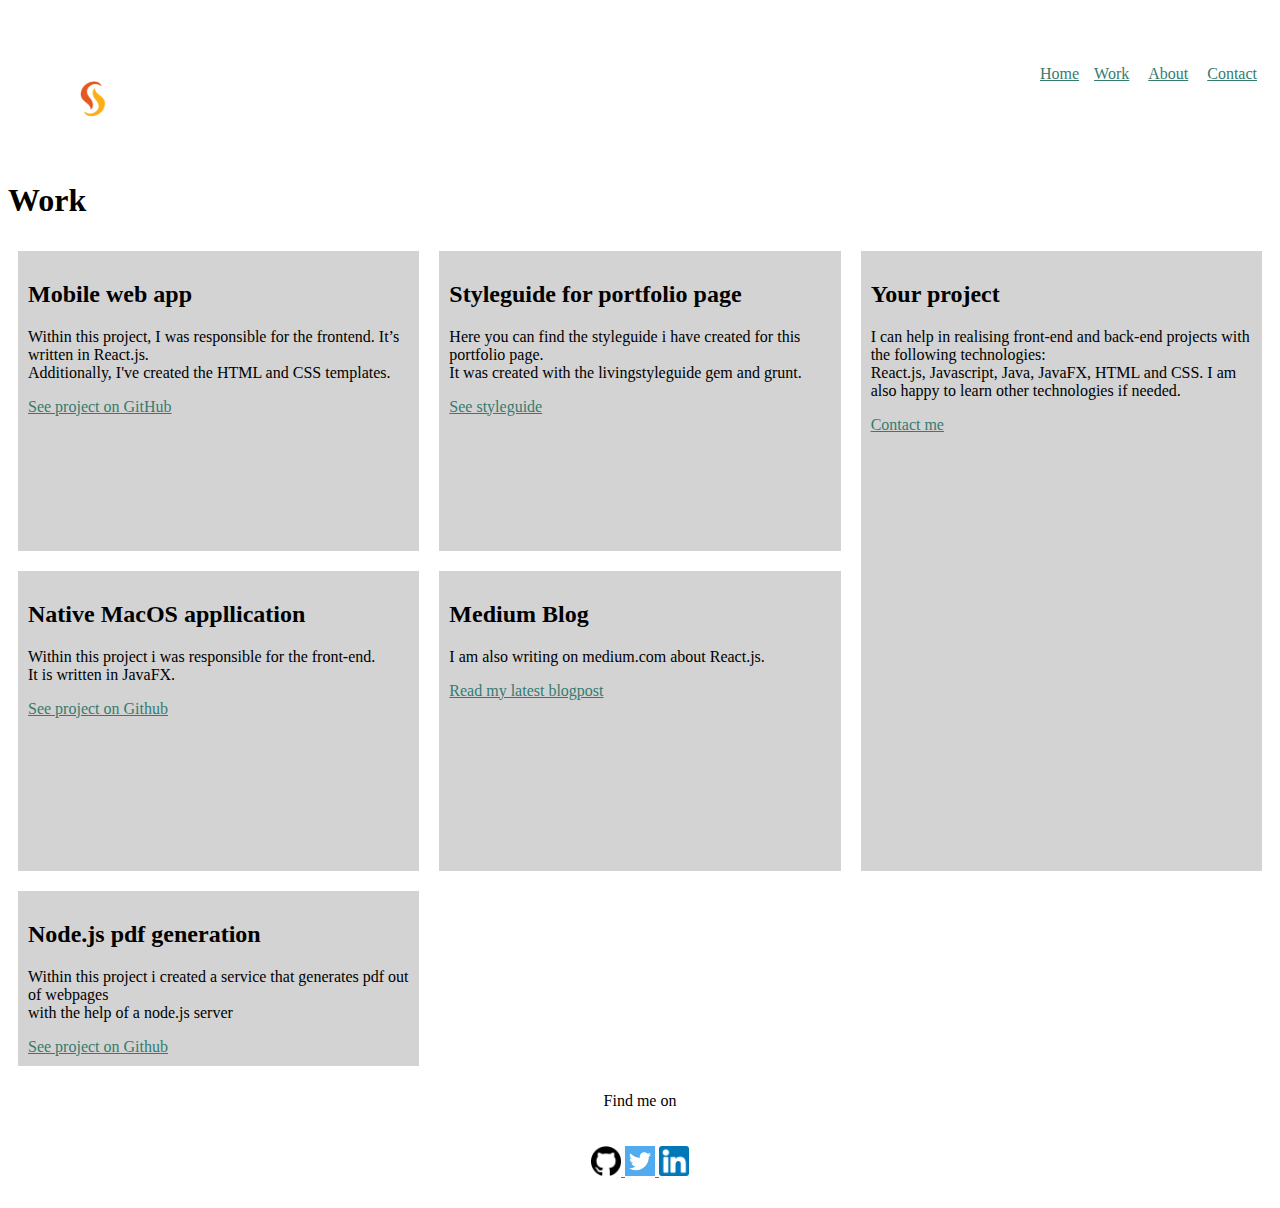
<file: work.html>
<link rel="stylesheet" type="text/css" href="css/style.production.css">
<meta name="viewport" content="width=device-width, initial-scale=1">

<body>

    <!-- Header including the logo and the main navigation -->
    <header>
        <div>
            <h1 class="logo">
                <img src="./img/logo.png" alt="logo">
            </h1>
        </div>

        <nav>
            <ul role="menubar" class="navigation-list">
                <li role="presentation">
                    <a href="index.html" role="menuitem"
                        class="navigation-list__item navigation-list__item--active">Home</a>

                <li role="presentation">
                    <a href="work.html" role="menuitem"
                        class="navigation-list__item navigation-list__item--active">Work</a>
                </li>
                </li>
                <li role="presentation">
                    <a href="about.html" role="menuitem" class="navigation-list__item">About</a>
                </li>
                <li role="presentation">
                    <a href="contact.html" role="menuitem" class="navigation-list__item">Contact</a>
                </li>
            </ul>
        </nav>

    </header>

    <!-- Main content -->
    <section>
        <h1>Work</h1>
        <div class="grid">
            <!-- Grid items will live here -->
            <div class="grid__item">
                <h2>Mobile web app</h2>
                <p>
                    Within this project, I was responsible for the frontend. It’s written in React.js. <br>
                    Additionally, I've created the HTML and CSS templates.
                </p>
                <a href="#">See project on GitHub</a>
            </div>
            <div class="grid__item">
                <h2>Styleguide for portfolio page</h2>
                <p>
                    Here you can find the styleguide i have created for this portfolio page.<br>
                    It was created with the livingstyleguide gem and grunt.
                </p>
                <a href="#">See styleguide</a>
            </div>
            <div class="grid__item">
                <h2>Native MacOS appllication</h2>
                <p>
                    Within this project i was responsible for the front-end.<br>
                    It is written in JavaFX.
                </p>
                <a href="#">See project on Github</a>
            </div>
            <div class="grid__item">
                <h2>Medium Blog</h2>
                <p>
                    I am also writing on medium.com about React.js.
                </p>
                <a href="#">Read my latest blogpost</a>
            </div>
            <div class="grid__item">
                <h2>Node.js pdf generation</h2>
                <p>
                    Within this project i created a service that generates pdf out of webpages <br>
                    with the help of a node.js server
                </p>
                <a href="#">See project on Github</a>
            </div>
            <div class="grid__item">
                <h2>Your project</h2>
                <p>
                    I can help in realising front-end and back-end projects with the following technologies:<BR>
                    React.js, Javascript, Java, JavaFX, HTML and CSS. I am also happy to learn other technologies if
                    needed.
                </p>
                <a href="#">Contact me</a>
            </div>

        </div>
    </section>
    <!-- Footer with links to social media profiles -->
    <footer class="page-footer">
        <p>
            Find me on
        </p>

        <div class="social-media">

            <span><a href="https://github.com/AwayeCode/project-portfolio.git">

                    <img class="logo-img" src="/img/github-logo.png" alt="GitHub">

                    <span><a href="https://twitter.com/Alawaiye1">

                            <svg width="30px" height="30px" enable-background="new 0 0 48 48" version="1.1" id="Capa_1"
                                xmlns="http://www.w3.org/2000/svg" xmlns:xlink="http://www.w3.org/1999/xlink" x="0px"
                                y="0px" viewBox="0 0 455.731 455.731" style="enable-background:new 0 0 455.731 455.731;"
                                xml:space="preserve">
                                <g>
                                    <rect x="0" y="0" style="fill:#50ABF1;" width="455.731" height="455.731" />
                                    <path style="fill:#FFFFFF;" d="M60.377,337.822c30.33,19.236,66.308,30.368,104.875,30.368c108.349,0,196.18-87.841,196.18-196.18
        c0-2.705-0.057-5.39-0.161-8.067c3.919-3.084,28.157-22.511,34.098-35c0,0-19.683,8.18-38.947,10.107
        c-0.038,0-0.085,0.009-0.123,0.009c0,0,0.038-0.019,0.104-0.066c1.775-1.186,26.591-18.079,29.951-38.207
        c0,0-13.922,7.431-33.415,13.932c-3.227,1.072-6.605,2.126-10.088,3.103c-12.565-13.41-30.425-21.78-50.25-21.78
        c-38.027,0-68.841,30.805-68.841,68.803c0,5.362,0.617,10.581,1.784,15.592c-5.314-0.218-86.237-4.755-141.289-71.423
        c0,0-32.902,44.917,19.607,91.105c0,0-15.962-0.636-29.733-8.864c0,0-5.058,54.416,54.407,68.329c0,0-11.701,4.432-30.368,1.272
        c0,0,10.439,43.968,63.271,48.077c0,0-41.777,37.74-101.081,28.885L60.377,337.822z" />
                                </g>

                            </svg>
                        </a>

                    </span>

                    <span><a href="https://linkedin.com/in/olusegun-alawaiye-3bb31923a">

                            <img class="logo-img" src="/img/linkedin.png" alt="LinkedIn">
                        </a>
                    </span>

        </div>
    </footer>

</body>
</file>
<file: css/style.production.css>
/*
* Prefixed by https://autoprefixer.github.io
* PostCSS: v8.3.6,
* Autoprefixer: v10.3.1
* Browsers: last 4 version
*/

:root {
    --primary-color: #357b70;
    --secondary-color: #e0b354;
    --dark-grey: #2b2b2b;
  
}a {
    color: var(--primary-color);
  }


body {
    -webkit-box-sizing: border-box;
            box-sizing: border-box;
  }
  .menubar {
    display: -webkit-box;
    display: -ms-flexbox;
    display: flex;
  }
  .navigation-list {
    float: right;
  }
  
  /*.parent {
    background-color: red;
    border: 3px solid black;
    height: 400px;
    width: 400px;
    display: flex;
    justify-content: space-between;
  
  }
  
  
  
  .first-child, .second-child, .third-child {
    font-size: 28px;
    color: white;
  
  }
  */
  
  
  
  
  
  
  div {
    padding: 10px; /* Adds a 10px inner spacing to all sides*/
    margin: 10px; /* Adds a 10px outer spacing to all sides*/
  }
  
  .header__title {
    
    margin: 0 auto;
  }
  
  
  
    .profile__portrait {
      float: left;
    }
  
  
    .page-footer {
      clear: both;
    }
  
    /* you can set the width and height of an element also with px
    .profile {
    width: 1200px;
  }
    */
  
    /* or on percentages too.
    .profile {
      width: 80%;
    }
    */
  
    /* Another way you can create responsive layouts is to specify minimum and maximum values rather than exact values.
     Instead of telling the container it should be 1200px, for instance,
      you could instruct it to be at least 320px but no more than 1200px, like so:
  
  .profile {
    min-width: 360px;
    max-width: 1200px;
  }
  */
  
  .profile__portrait {
    float: left;
    width: 250px;
    margin-right: 40px;
  }
  
  /* You can use the method above to make an image element responsive so that it automatically adjusts to the size of the device it's being viewed on.
   For example, you can give your image a width of 100% to ensure it's always as wide as the screen. If you additionally give it a max-width of 400px, 
  the image will be 100% wide on mobile screens and 400px on screens wider than 400px.
  */
  
  .profile {
    max-width: 700px;
    margin: 0 auto;
  }
  .profile__portrait {
    float: left;
    width: 250px;
    margin-right: 40px;
    border-radius: 50%;
  }
  
  /*.article__paragraph{
    text-align: justify;
    padding: 10px;
    clear: both;
  }
  */
  
  /* .page-footer {
    clear: both;
  }
  */
  
  * {
    -webkit-box-sizing: border-box;
            box-sizing: border-box;
  }
  
  .page-footer {
    clear: both;
    display: -webkit-box;
    display: -ms-flexbox;
    display: flex;
    -webkit-box-orient: vertical;
    -webkit-box-direction: normal;
        -ms-flex-direction: column;
            flex-direction: column;
    text-align: center;
    -ms-flex-direction: -reverse;
        flex-direction: -reverse;
  }
  
  .profile__text {
    -webkit-box-flex: 1;
        -ms-flex: 1 1 100px;
            flex: 1 1 100px;
  }
  
  header{
    display: flex;
    align-items: center;
    justify-content: space-between;
    margin: 0 15px 20px 15px;
    padding-bottom: 20px;
    
}
  
  .page-header {
    display: -webkit-box;
    display: -ms-flexbox;
    display: flex;
    width: 100%;
    padding: 20px;
  }
  
  .page-header__item {
    -webkit-box-flex: 0;
        -ms-flex: 0 1 200px;
            flex: 0 1 200px;
  }
  
  .page-header__item:last-child {
    -webkit-box-flex: 1;
        -ms-flex-positive: 1;
            flex-grow: 1;
    text-align: right;
  }
  
  .navigation-list {
    list-style-type: none;
  }
  
  .navigation-list li {
    display: inline-block;
    margin-left: 15px;
  }
  
  .grid {
    display: -ms-grid;
    display: grid;
  }
  
  
  .grid__item {
    background-color: lightgray;
    padding: 10px;
  }
  
  .grid {
    display: -ms-grid;
    display: grid;
    -ms-grid-columns: 300px 300px 300px;
    grid-template-columns: 300px 300px 300px;
    -ms-grid-rows: 300px 300px;
    grid-template-rows: 300px 300px;
  }
  
  .grid > *:nth-child(1) {
    -ms-grid-row: 1;
    -ms-grid-column: 1;
  }
  
  .grid > *:nth-child(2) {
    -ms-grid-row: 1;
    -ms-grid-column: 2;
  }
  
  .grid > *:nth-child(3) {
    -ms-grid-row: 1;
    -ms-grid-column: 3;
  }
  
  .grid > *:nth-child(4) {
    -ms-grid-row: 2;
    -ms-grid-column: 1;
  }
  
  .grid > *:nth-child(5) {
    -ms-grid-row: 2;
    -ms-grid-column: 2;
  }
  
  .grid > *:nth-child(6) {
    -ms-grid-row: 2;
    -ms-grid-column: 3;
  }
  
  .grid {
    display: -ms-grid;
    display: grid;
    -ms-grid-columns: 300px 300px 300px;
    grid-template-columns: 300px 300px 300px;
  }
  
  .grid {
    display: -ms-grid;
    display: grid;
    -ms-grid-columns: 1fr 20px 1fr 20px 1fr;
    grid-template-columns: 1fr 1fr 1fr;
    grid-gap: 20px;
  }
  
  .grid__item:last-child {
    -ms-grid-column: 3;
    grid-column: 3 / 3;
    -ms-grid-row: 1;
    -ms-grid-row-span: 2;
    grid-row: 1 / 3;
  }
  
  /* start grid fallback */
  .grid__item {
    display: inline-block;
    width: 33%;
   }
   /* end grid fallback */
   
   @supports (display: grid) {
    .grid {
      display: -ms-grid;
      display: grid;
      /* grid-template-columns: 300px 300px 300px; fractions are better than pixels - they are responsive */
      -ms-grid-columns: 1fr 20px 1fr 20px 1fr;
      grid-template-columns: 1fr 1fr 1fr;
      grid-gap: 20px;
      margin: 0;
   
    }
    .grid__item {
      background-color: lightgray;
      width: auto;
      min-height: auto;
      margin: 0;
    }
    .grid__item:last-child {
      -ms-grid-column: 3;
      grid-column: 3 / 3;
      -ms-grid-row: 1;
      -ms-grid-row-span: 2;
      grid-row: 1 / 3;
    }
   }

   @media all and (max-width: 500px) {
    .grid {
      -ms-grid-columns: 1fr;
      grid-template-columns: 1fr;
      grid-gap: 10px;
    }
    .grid__item:last-child {
      grid-column: auto / auto;
      grid-row: auto / auto;
    }
    h1 {
      font-size: 22px;
    }
  }

@media all and (min-width: 500px) and (max-width: 750px){
  .grid {
    -ms-grid-columns: 1fr 10px 1fr;
    grid-template-columns: 1fr 1fr;
    grid-gap: 10px;
  }
  .grid__item:last-child {
    grid-column: auto / auto;
    grid-row: auto / auto;
  }
  h1 {
    font-size: 22px;
  }
}

@media all and (max-width: 500px) {
    .grid {
      -ms-grid-columns: 1fr;
      grid-template-columns: 1fr;
    }
  }
  @media all and (min-width: 500px) and (max-width: 750px){
    .grid {
      -ms-grid-columns: 1fr 10px 1fr;
      grid-template-columns: 1fr 1fr;
    }
  }
  @media all and (max-width: 750px) {
    .grid {
      grid-gap: 10px;
    }
    .grid__item:last-child {
      grid-column: auto / auto;
      grid-row: auto / auto;
    }
    h1 {
      font-size: 22px;
    }
  }

  .button, button {
    /* overwrites browser defaults and resets the border */
    border: none;
    display: inline-block;
    /* takes the font from the outer container */
    font-family: inherit;
    /* styles the button */
    background-color: #357b70;
    color: white;
    text-decoration: none;
    padding: 10px;
    border-radius: 3px;
    /* width of the border, type, color */
    border-bottom: 2px solid rgba(0, 0, 0, 0.3);
    -webkit-transition-duration: 0.2s;
         -o-transition-duration: 0.2s;
            transition-duration: 0.2s;
    -webkit-transition-property: opacity;
    -o-transition-property: opacity;
    transition-property: opacity;
  }
  
  button:hover,
  button:focus,
  .button:hover,
  .button:focus {
    /* lets the mouse appear as a hand when hovering over the button */
    cursor: pointer;
    /* reduces the opacity of the button to 80% */
    opacity: 0.8;
  }


  .button, button {
    /* overwrites browser defaults */
    /* resets the border */
    border: none;
    display: inline-block;
    /* takes the font from the outer container */
    font-family: inherit;
    /* style button */
    background-color: #357b70;
    color: white;
    text-decoration: none;
    padding: 10px;
    border-radius: 3px;
    /* width of the border, type, color */
    border-bottom: 2px solid rgba(0, 0, 0, 0.3);
    -webkit-transition: 0.2s opacity;
    -o-transition: 0.2s opacity;
    transition: 0.2s opacity;
  }

.logo-img{
  width: 30px;
  height: 30px;
}

  .navigation-list {
    list-style-type: none;
  }
  .navigation-list li {
    display: inline-block;
    margin-left: 15px;
  }
.logo img{
  width: 100px;
  height: 100px;
}
  .navigation__logo {
    position: relative;
    top: 20px;
    left: 20px;
  }

  table, th, td {
    border:1px solid black;
  }

  .center{
display: flex; 
align-items: center;
justify-content: center;
flex-direction: column;
  }
  .logo{
    height: 50px;
  }
.contact-details, .contact-form, .footer{
  display: flex;
    flex-direction: column;
    align-items: center;
    max-height: 400px;
    justify-content: center;
    padding-top: 20px;
    width: 40%;
    margin: auto;
}

  .enjoy-doing {
    text-align: center;
  }

  .enjoy-doing ul {
    list-style-type: none;
  }

  @-webkit-keyframes color-change {
    0% {
      fill: #edc655;
    }
    50% {
      fill: #fcffad;
    }
    100% {
      fill: #f76414;
    }
  }

  @keyframes color-change {
    0% {
      fill: #edc655;
    }
    50% {
      fill: #fcffad;
    }
    100% {
      fill: #f76414;
    }
  }

  .sun {
    -webkit-animation: 4s color-change infinite alternate linear;
            animation: 4s color-change infinite alternate linear;
  }
  
  @-webkit-keyframes cloud-move {
    from {
      -webkit-transform: translate(0, 50px);
              transform: translate(0, 50px);
    }
    to {
      -webkit-transform: translate(200px, 50px);
              transform: translate(200px, 50px);
    }
  }
  
  @keyframes cloud-move {
    from {
      -webkit-transform: translate(0, 50px);
              transform: translate(0, 50px);
    }
    to {
      -webkit-transform: translate(200px, 50px);
              transform: translate(200px, 50px);
    }
  }

  .cloud-front {
    -webkit-animation: 30s cloud-move infinite alternate linear;
            animation: 30s cloud-move infinite alternate linear;
  }

  @-webkit-keyframes cloud-move-reverse {
    from {
      -webkit-transform: translate(446px, 48px);
              transform: translate(446px, 48px);
    }
    to {
      -webkit-transform: translate(100px, 48px);
              transform: translate(100px, 48px);
    }
  }

  @keyframes cloud-move-reverse {
    from {
      -webkit-transform: translate(446px, 48px);
              transform: translate(446px, 48px);
    }
    to {
      -webkit-transform: translate(100px, 48px);
              transform: translate(100px, 48px);
    }
  }

  .cloud-back {
    -webkit-animation: 34s cloud-move-reverse infinite alternate linear;
            animation: 34s cloud-move-reverse infinite alternate linear;
  }
  
  a {
    color: var(--primary-color);
  }
</file>
